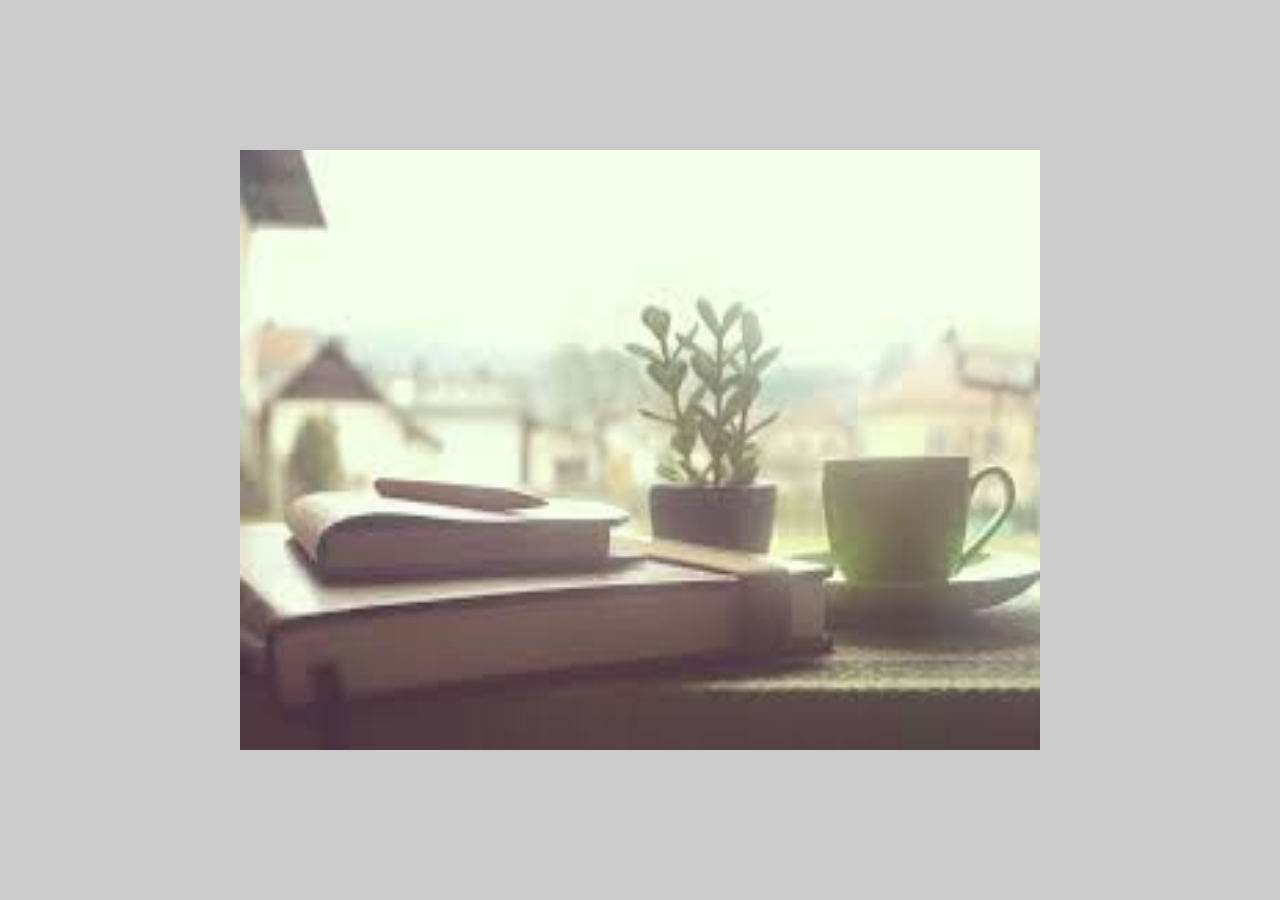
<file: templates/sample.html>
<!DOCTYPE html>
<html>
    <head>
        
        <title>My Website</title>
        <style>
            body{
                background-image: url("../static/book-min.jpg");
                background-position: center center;
    background-repeat: no-repeat;
    background-attachment: fixed;
      background-color: #cccccc;
      background-size: 800px 600px;

                
               
            }
        </style>
    </head>
    <body>
        
    </body>
</html>
</file>
